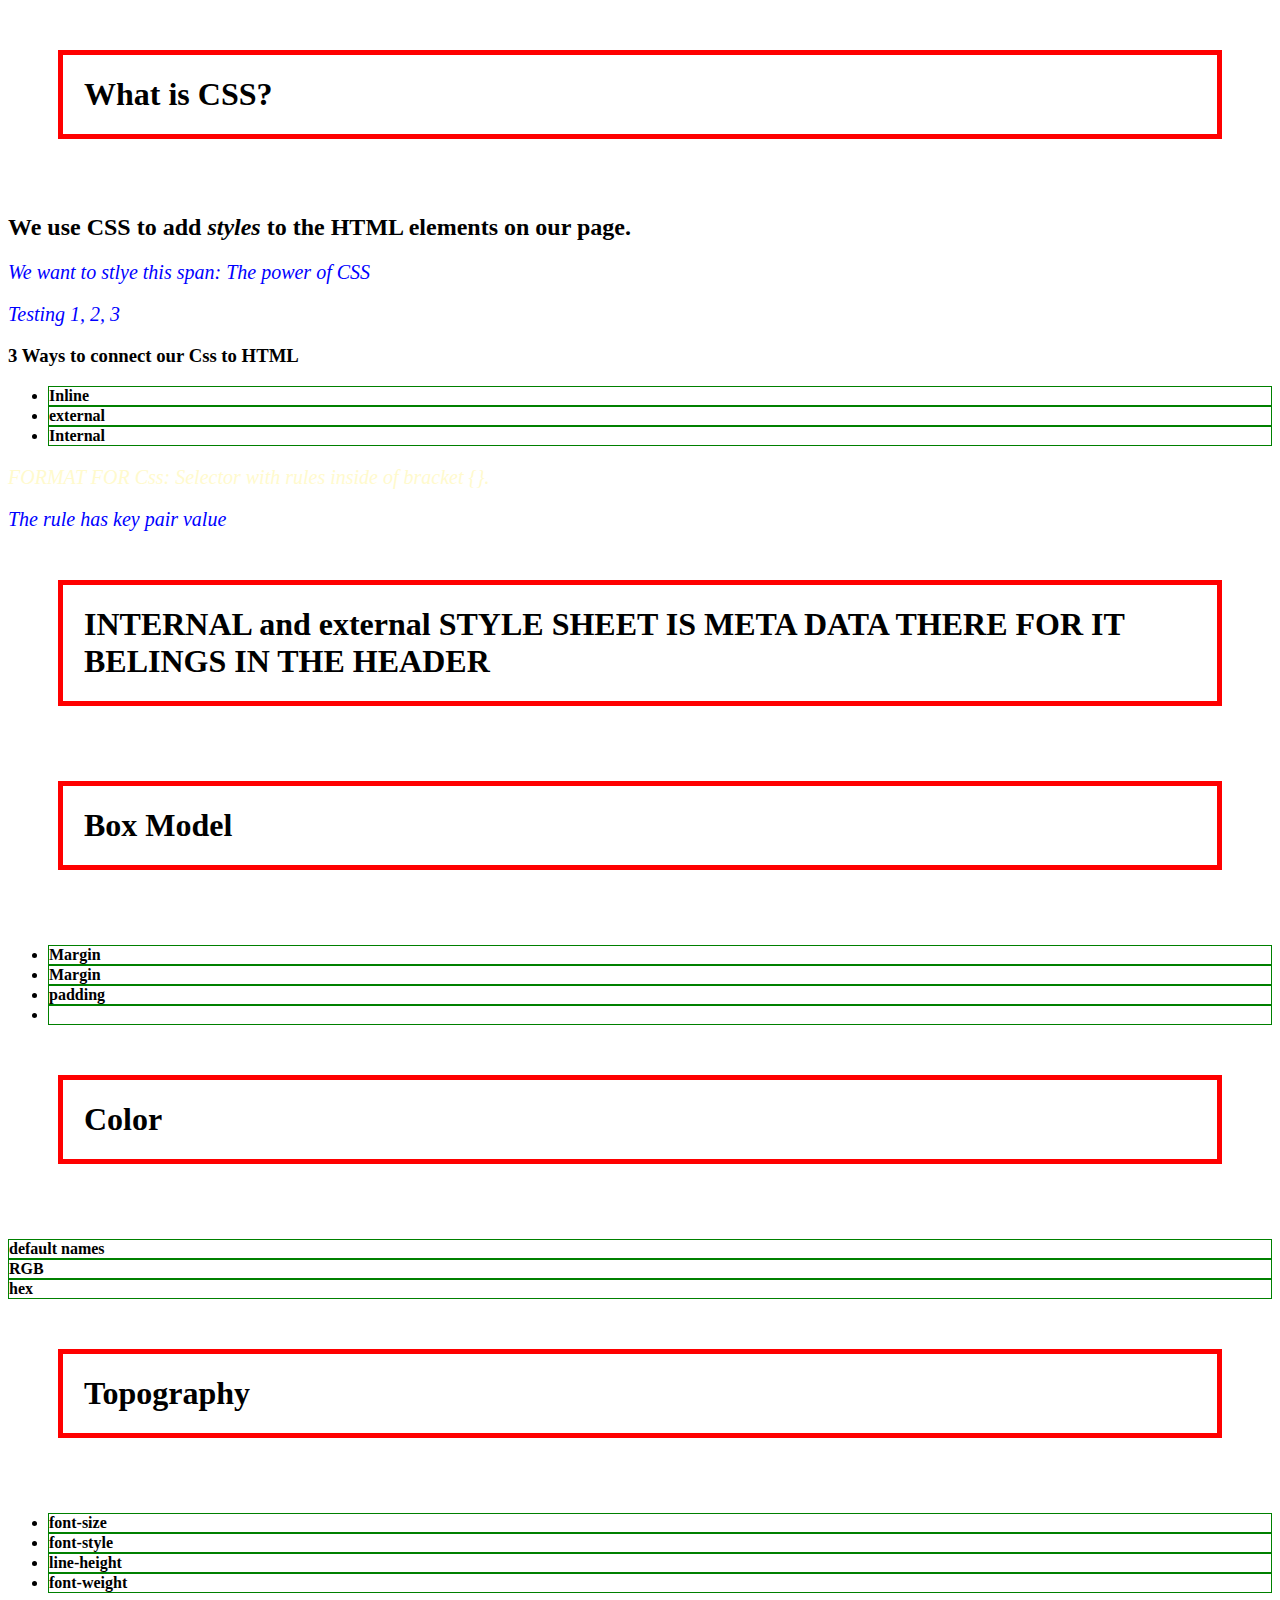
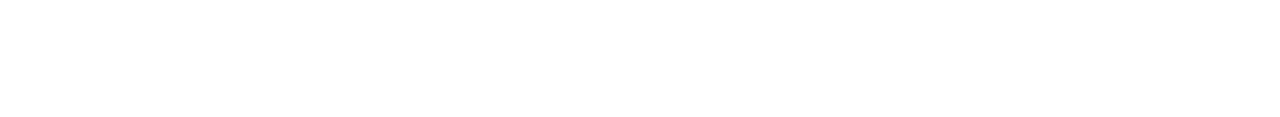
<file: week-1/day-3/index.html>
<!DOCTYPE html>
<html lang="en">
  <head>
    <meta charset="UTF-8" />
    <meta name="viewport" content="width=device-width, initial-scale=1.0" />
    <title>Document</title>
<STYLE>
li{
  border: solid 1px green; 
}

</STYLE>
<style src='./style.Css'></style>


<!--External-->
<link rel="stylesheet" href="./style.css"/>

<link rel="stylesheet" href=""

  </head>
  <body>
    <h1 style="border: solid 5px red">What is CSS?</h1>
    <h2>We use CSS to add <em>styles</em> to the HTML elements on our page.</h2>

    <p>We want to stlye this span:
       <span style="Border: solid 5px black>">The power of CSS</span></p>

<p>Testing 1, 2, 3</p>

    
     <h3> 3 Ways to connect our Css to HTML</h3>
     <ul> 
       <li>Inline</li>
       <li>external</li>
       <li>Internal</li>

      </ul>
 <p style="color: lemonchiffon"> FORMAT FOR Css: Selector with rules inside of bracket {}.</p>
<P>The rule has key pair value</P>
      <h1>INTERNAL and external STYLE SHEET IS META DATA THERE FOR IT BELINGS IN THE HEADER</h1>

<h1>Box Model</h1>

<ul>
  <li> Margin</li>
  <li>Margin</li>
  <li>padding</li>
  <li><content</li>
</ul>

<h1>Color</h1>

<li>default names</li>
<li>RGB</li>
<li>hex</li>

<h1>Topography</h1>

<ul>
<li>font-size</li>
<li>font-style</li>
<li>line-height</li>
<li>font-weight</li>

</ul>


<div>
  

</div>

  </body>
</html>
</file>
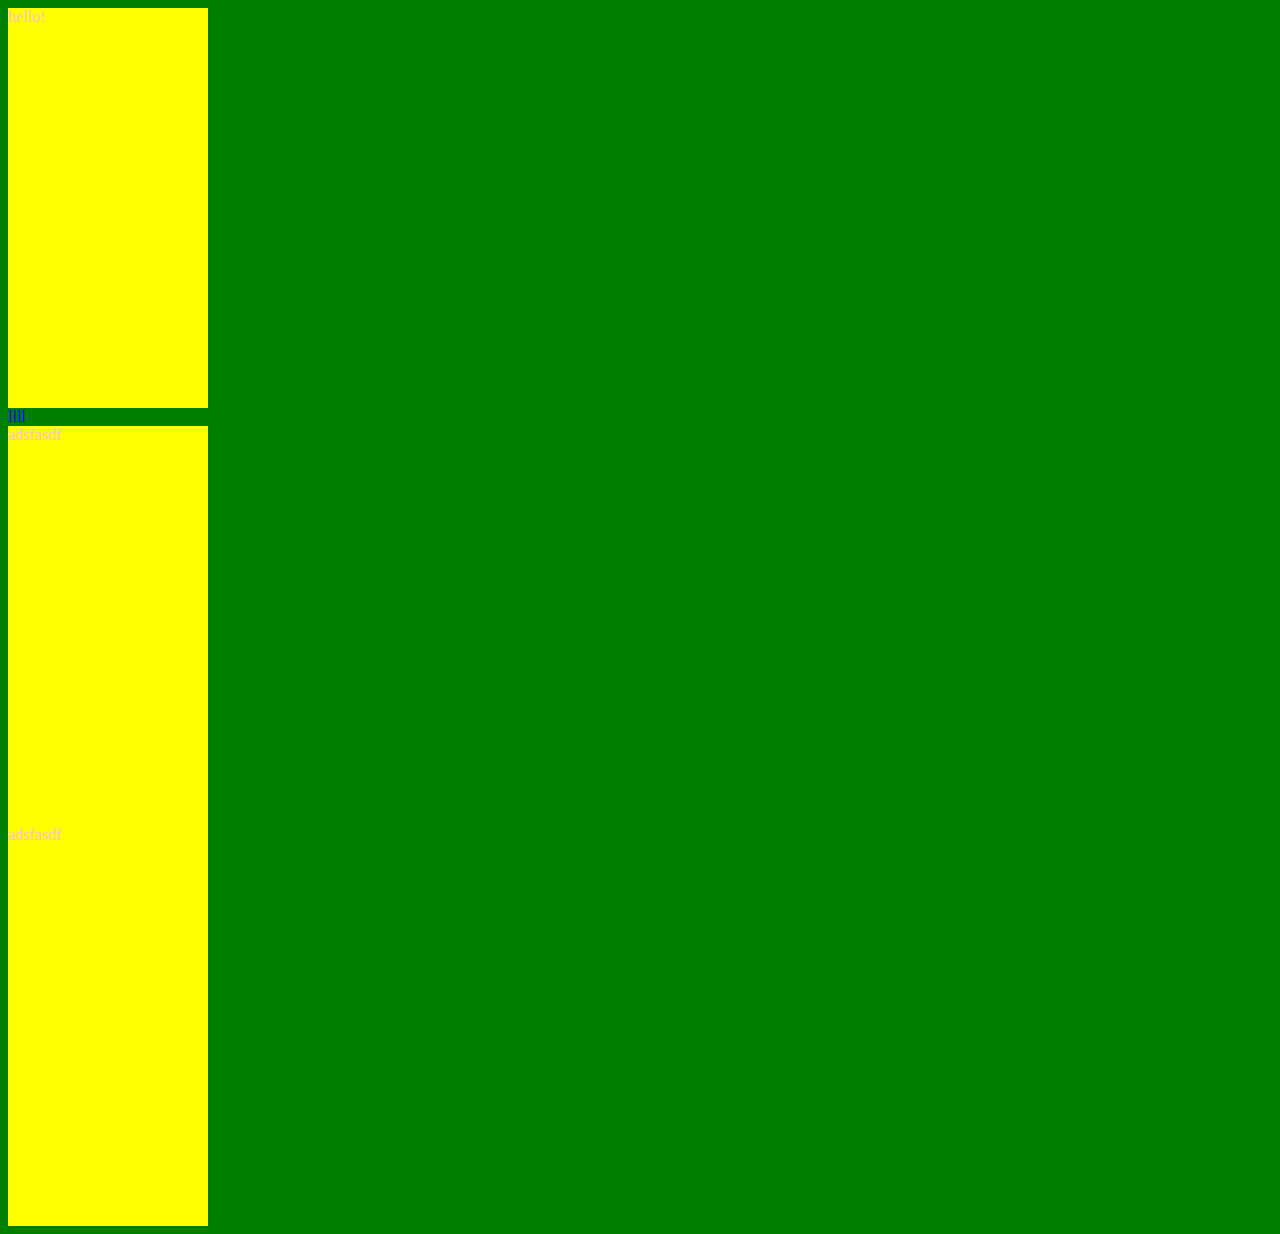
<file: week-1/day-4/index.html>
<!DOCTYPE html>
<html lang="en">
<head>
    <meta charset="UTF-8">
    <meta http-equiv="X-UA-Compatible" content="IE=edge">
    <meta name="viewport" content="width=device-width, initial-scale=1.0">
    <title>Day 4</title>
    <link rel="stylesheet" href="index.css">
</head>
<body>
    
    <div class="col">hello!</div>
        <div>
llll
        </div>
<div class="col" id="midColumn">adsfasdf</div>
    <div class="col">adsfasdf</div>
</body>
</html>
</file>
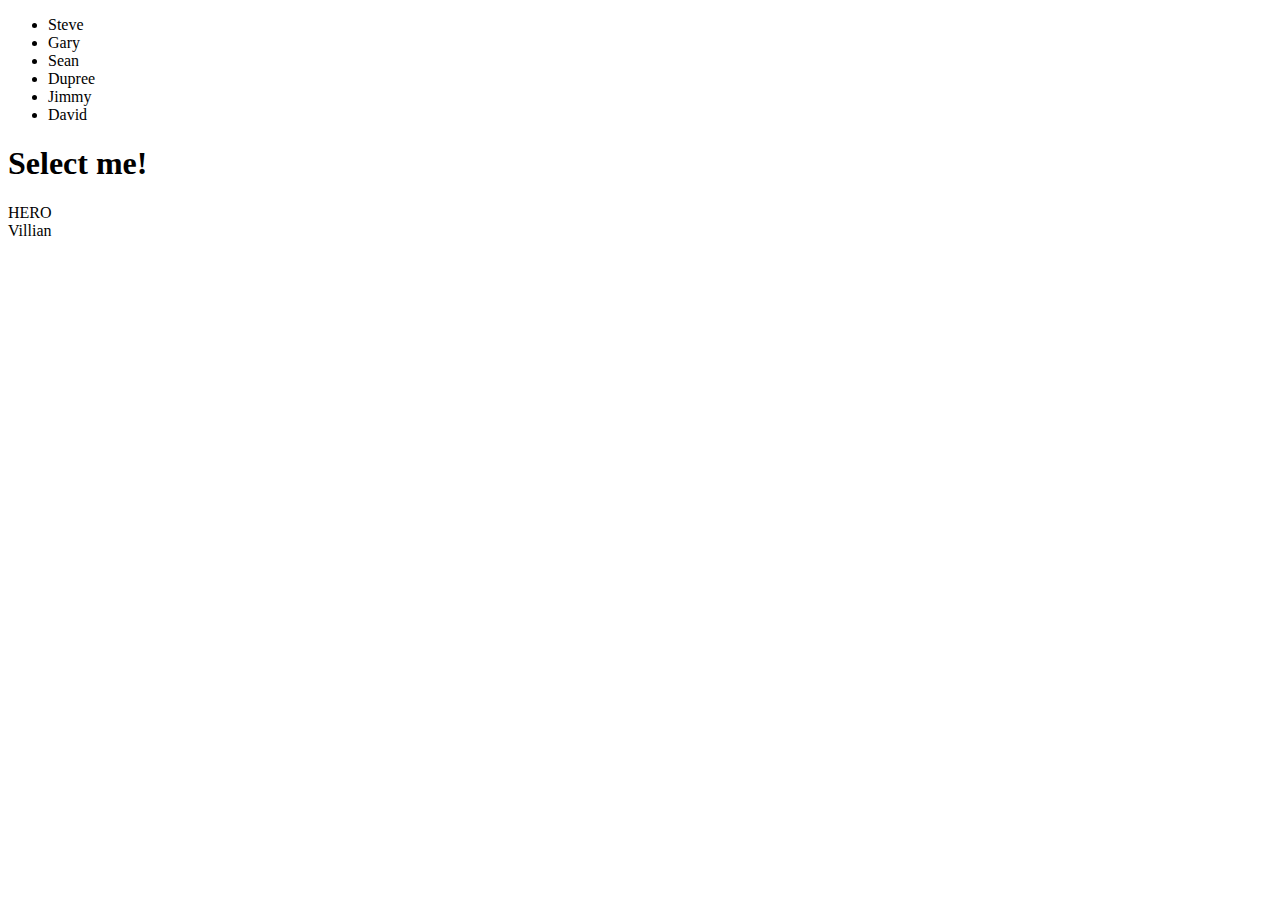
<file: week-2/day-3/index.html>
<!DOCTYPE html>
<html lang="en">
  <head>
    <meta charset="UTF-8" />
    <meta name="viewport" content="width=device-width, initial-scale=1.0" />
    <title>Document</title>
  </head>
  <body>
    <ul>
      <li>Steve</li>
      <li>Gary</li>
      <li>Sean</li>
      <li>Dupree</li>
      <li>Jimmy</li>
      <li>David</li>
    </ul>
    <h1>Select me!</h1>
    <div>HERO</div>
    <div>Villian</div>
  </body>
</html>
</file>
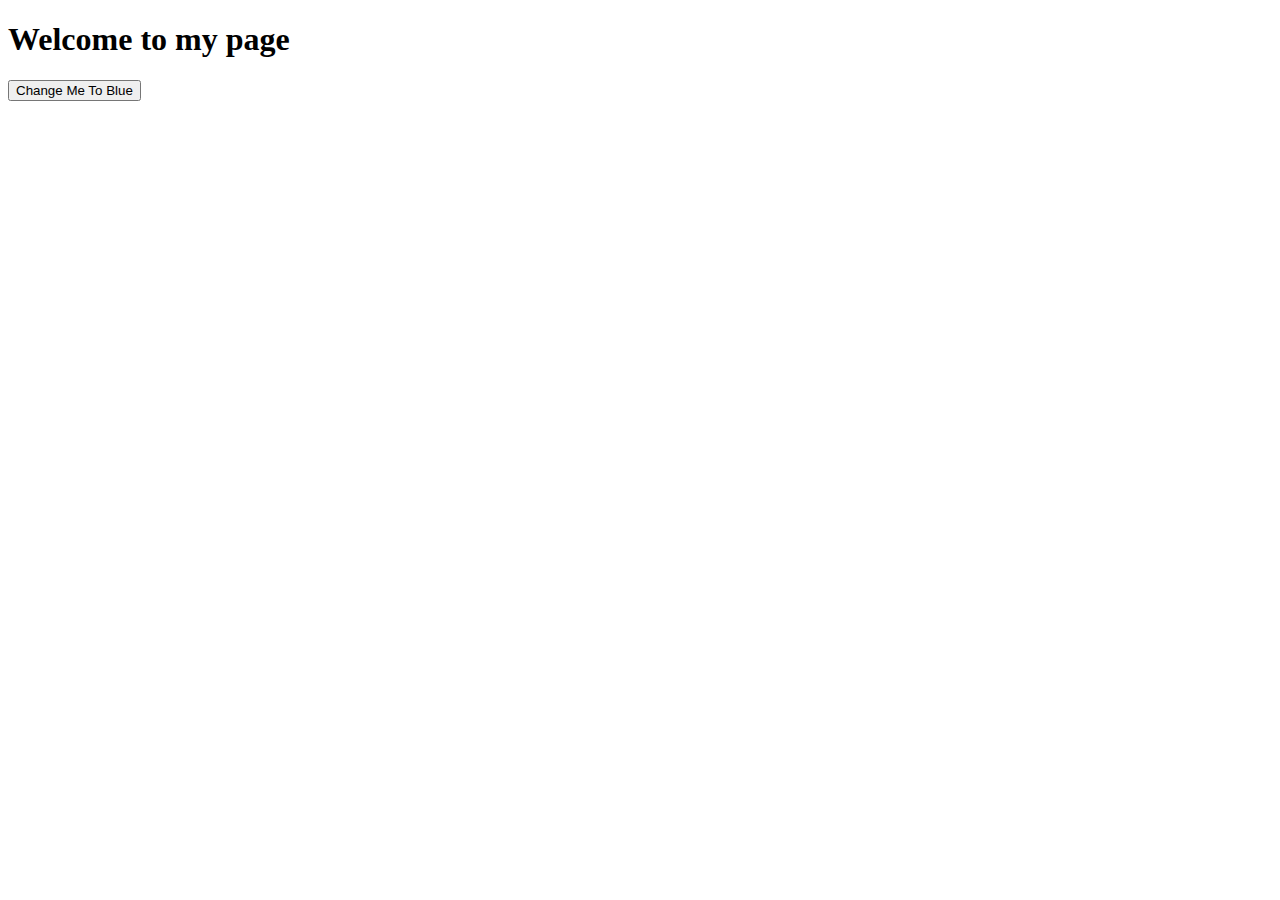
<file: week-2/day-4/index.html>
<!DOCTYPE html>
<html lang="en">
  <head>
    <meta charset="UTF-8" />
    <meta http-equiv="X-UA-Compatible" content="IE=edge" />
    <meta name="viewport" content="width=device-width, initial-scale=1.0" />
    <title>Document</title>
    <script src="./script.js"></script>
  </head>
  <body>
    <h1 id="grabMe">Welcome to my page</h1>
    <button onclick="turnBGblue()">Change Me To Blue</button>
  </body>
</html>
</file>
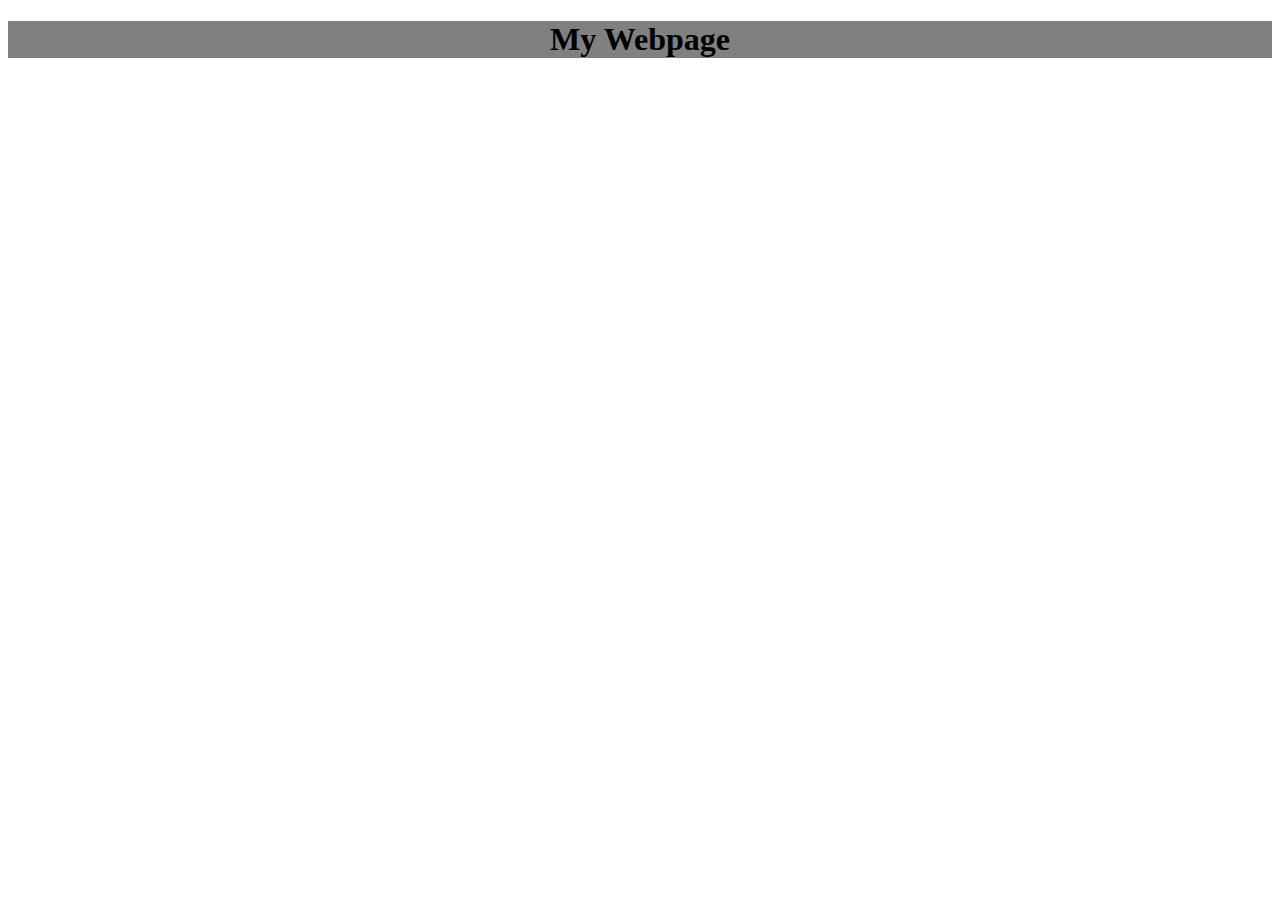
<file: week-1/day-2/mock1.html>
<!DOCTYPE html>
<html lang="en">
<head>
    <meta charset="UTF-8">
    <meta http-equiv="X-UA-Compatible" content="IE=edge">
    <meta name="viewport" content="width=>, initial-scale=1.0">
    <title>Document</title>
<style>
#header{background-color: gray;}

</style>

</head>
<body>
   
    <div id="header">
    <center><h1>My Webpage</h1></center> 

    </div>
</body>
</html>
</file>
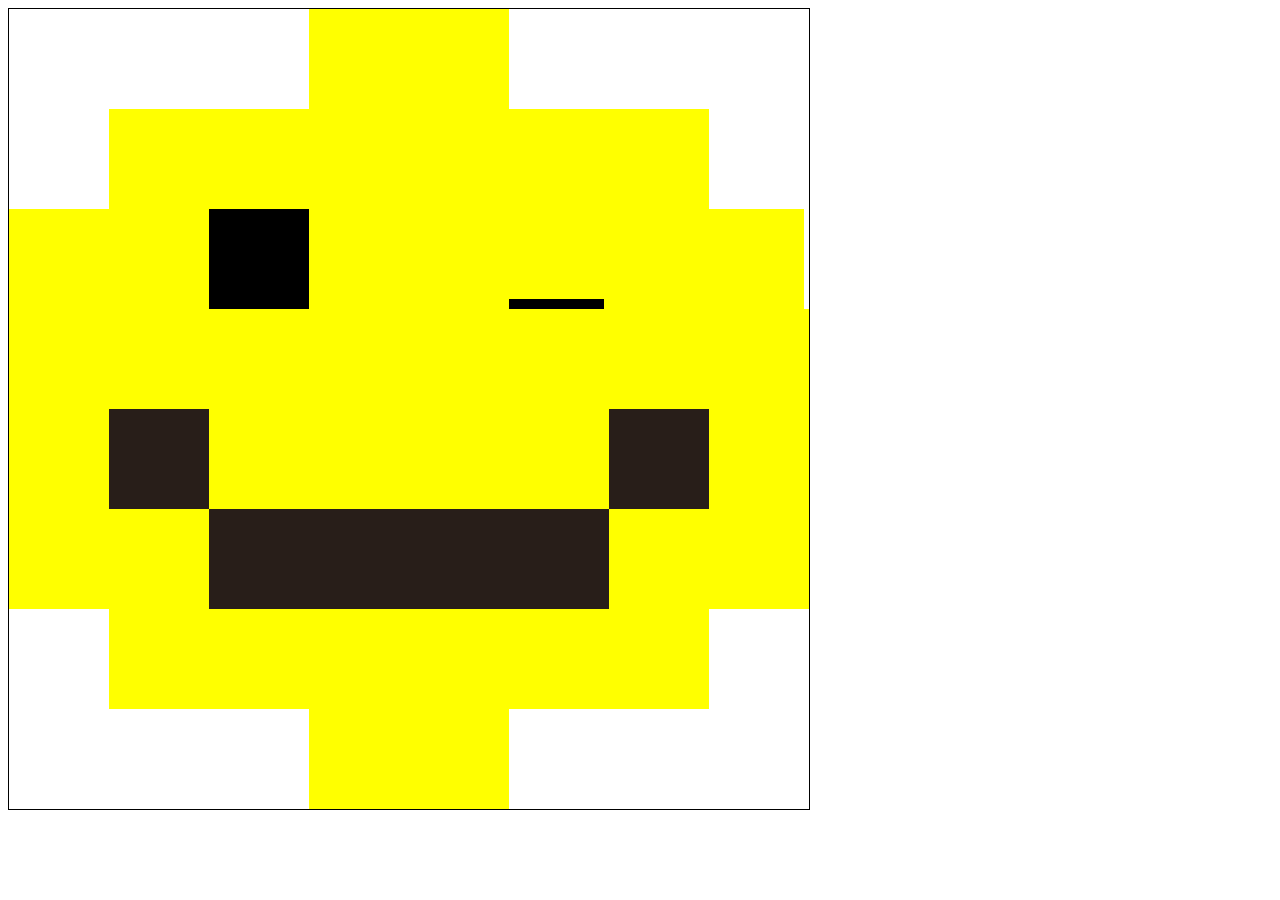
<file: week-1/day-3/exercise.html>
<!DOCTYPE html>
<html lang="en">
  <head>
    <meta charset="UTF-8" />
    <meta http-equiv="X-UA-Compatible" content="IE=edge" />
    <meta name="viewport" content="width=device-width, initial-scale=1.0" />
    <title>Document</title>
    <style>
      body {
        width: 800px;
        height: 800px;
        border: solid 1px black;
      }
      /* Enter your code below */

div{
  width: 100px;
  height: 100px;
  float: left;
}

.yellow{background-color: yellow;}

#leftEye {background-color: black;}

#wink {width: 95px;height: 90px;border-bottom: solid 10px black;
}

.smile {background-color: rgb(40, 30, 25);}


      /* Enter your code above */
    </style>
  </head>
  <body>
    <div></div>
    <div></div>
    <div></div>
    <div class="yellow"></div>
    <div class="yellow"></div>
    <div></div>
    <div></div>
    <div></div>

    <div></div>
    <div class="yellow"></div>
    <div class="yellow"></div>
    <div class="yellow"></div>
    <div class="yellow"></div>
    <div class="yellow"></div>
    <div class="yellow"></div>
    <div></div>

    <div class="yellow"></div>
    <div class="yellow"></div>
    <div id="leftEye"></div>
    <div class="yellow"></div>
    <div class="yellow"></div>
    <div id="wink" class="yellow"></div>
    <div class="yellow"></div>
    <div class="yellow"></div>

    <div class="yellow"></div>
    <div class="yellow"></div>
    <div class="yellow"></div>
    <div class="yellow"></div>
    <div class="yellow"></div>
    <div class="yellow"></div>
    <div class="yellow"></div>
    <div class="yellow"></div>

    <div class="yellow"></div>
    <div class="smile"></div>
    <div class="yellow"></div>
    <div class="yellow"></div>
    <div class="yellow"></div>
    <div class="yellow"></div>
    <div class="smile"></div>
    <div class="yellow"></div>

    <div class="yellow"></div>
    <div class="yellow"></div>
    <div class="smile"></div>
    <div class="smile"></div>
    <div class="smile"></div>
    <div class="smile"></div>
    <div class="yellow"></div>
    <div class="yellow"></div>

    <div></div>
    <div class="yellow"></div>
    <div class="yellow"></div>
    <div class="yellow"></div>
    <div class="yellow"></div>
    <div class="yellow"></div>
    <div class="yellow"></div>
    <div></div>

    <div></div>
    <div></div>
    <div></div>
    <div class="yellow"></div>
    <div class="yellow"></div>
    <div></div>
    <div></div>
    <div></div>
  </body>
</html>
</file>
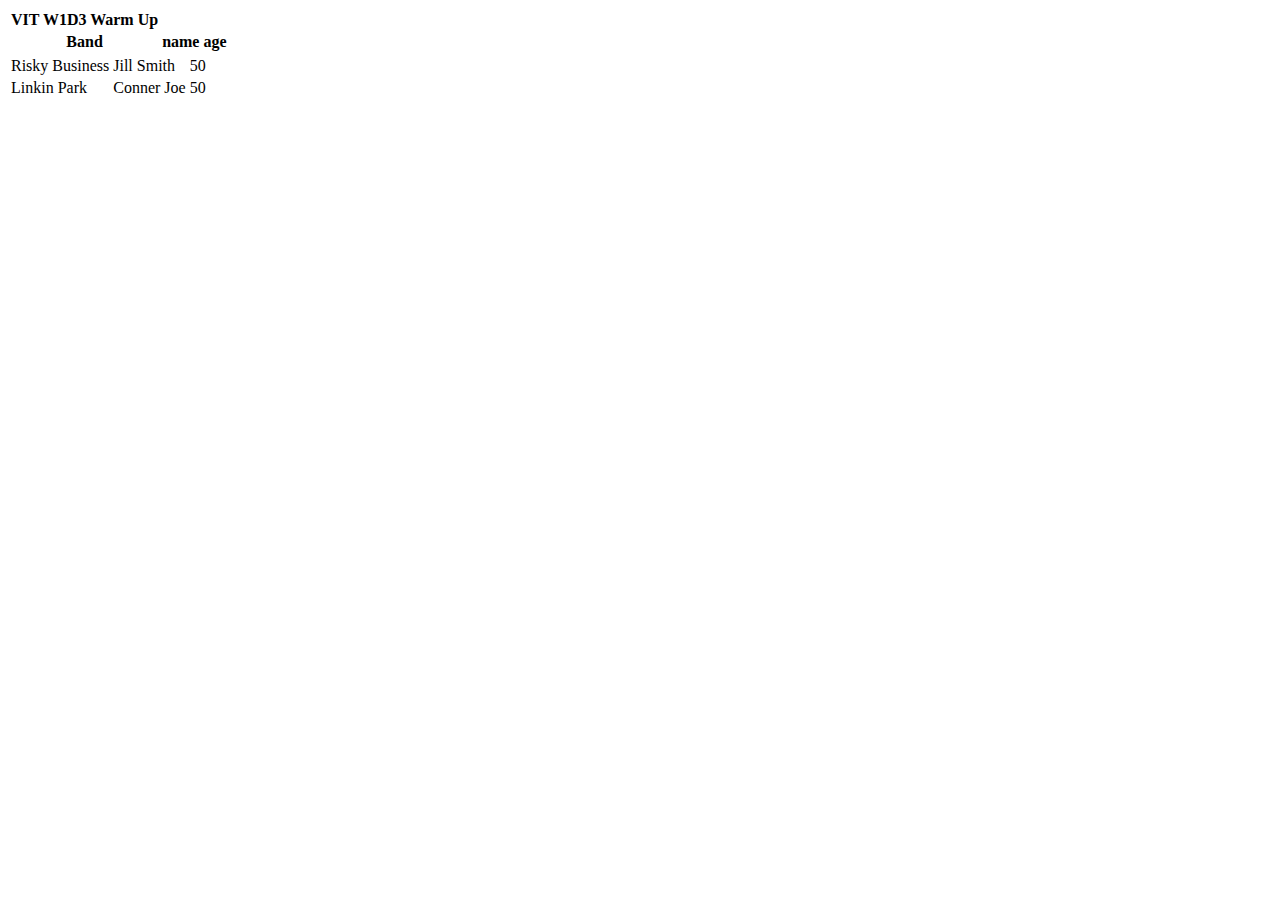
<file: week-1/day-3/warm-up.html>
<!DOCTYPE html>
<html lang="en">
  <head>
    <meta charset="UTF-8" />
    <meta name="viewport" content="width=device-width, initial-scale=1.0" />
    <title>VIT W1D3 Warm Up</title>
  </head>
  <body>
    <table>
        <thead>
      
          <tr>
          <th>VIT W1D3 Warm Up</th>
        </tr>
        </thead>
  <thead>
          <th>Band</th>
          <th>name
          </th>
          <th>age</th>
        </thead>
<table>
<tr>
<td>Risky Business</td>
<td>Jill Smith</td>
<td>50</td>
</tr>
<tr>
<td>Linkin Park</td>
<td>Conner Joe</td>
<td>50</td>

</tr>

</table>
     

  </body>
</html>
</file>
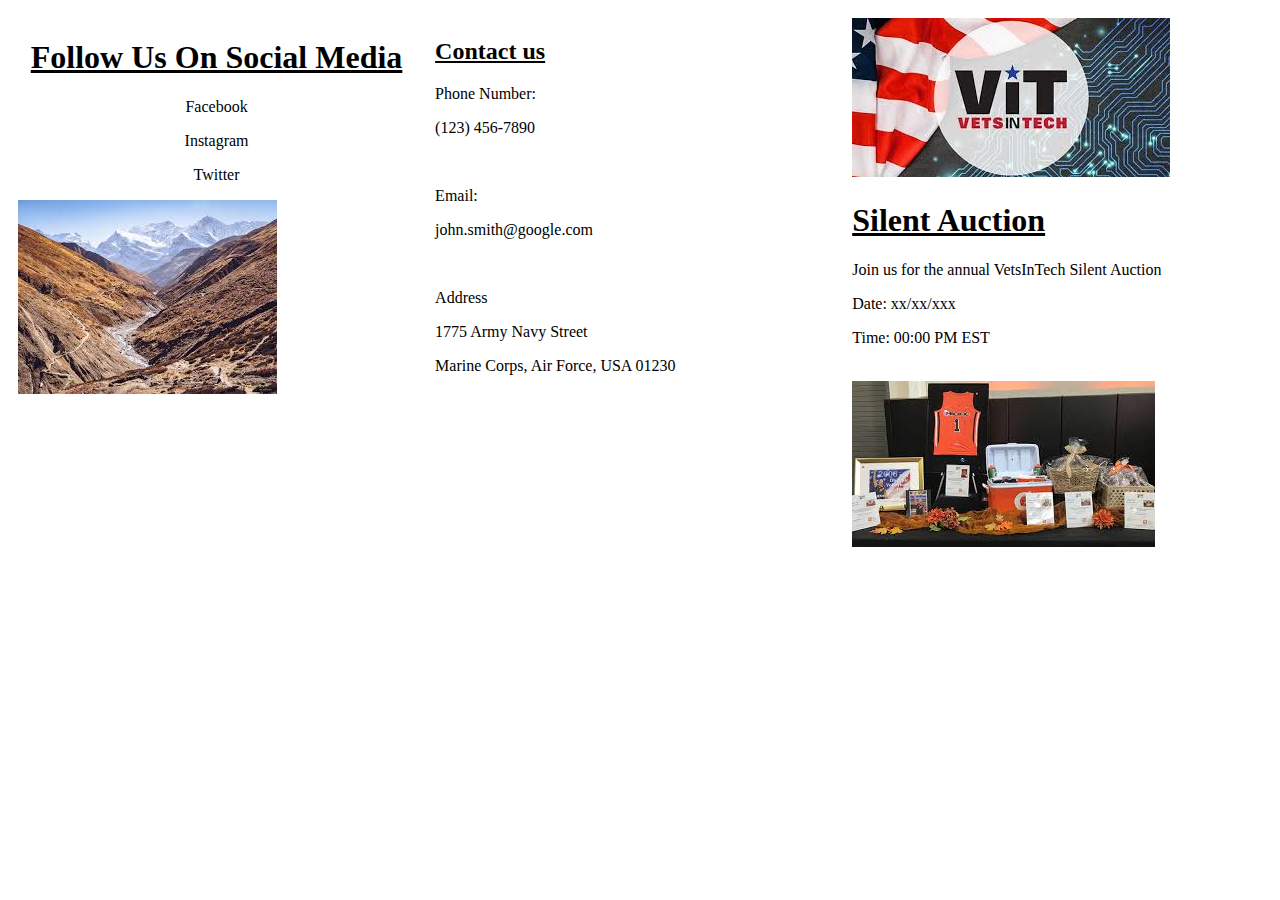
<file: week-1/day-4/assignment.html>
<!DOCTYPE html>
<html>
<head>
<meta name="viewport" content="width=device-width, initial-scale=1">

<link rel="stylesheet" href="assignment.css">

<style>
* {
  box-sizing: border-box;
}

.column {
    float: left;
    padding: 10px;
    height: 300px; 
  }
  
  .left, .right {
    width: 33%;
  }
  
  .middle {
    width: 33%;
  }
  
  .row:after {
    content: "";
    display: table;
    clear: both;
  }

.column {
    border-right: black;
}

</style>
</head>
<body>



<div class="row">
  <div class="column left";>
      
    <h1 style="text-align: center;" style="text-decoration: underline;">Follow Us On Social Media</h1>
    <p style="text-align: center;">Facebook</p>
    <p style="text-align: center;">Instagram</p>
    <p style="text-align: center;">Twitter</p>
    <img src="mountain.jpeg">

  </div>


  <div class="column middle"
 

    <img src="america.jpeg">
    <h2 style="text-decoration: underline;">Contact us</h2>
    <p>Phone Number:</p>
    <p>(123) 456-7890</p>
    <br>
    <p>Email:</p>
<p>john.smith@google.com</p>
<br>
<p>Address</p>
<p>1775 Army Navy Street</p>
<p>Marine Corps, Air Force, USA 01230</p>

  </div>
 

  <div class="column right">
      <img src="vetsintech.jpeg">
    <h1 style="text-decoration: underline;">Silent Auction</h1>
    <p>Join us for the annual VetsInTech Silent Auction</p>
<p>Date: xx/xx/xxx</p>
<p>Time: 00:00 PM EST</p>

<br>

<img src="auction.jpeg">


  </div>
</div>

</body>
</html>
</file>
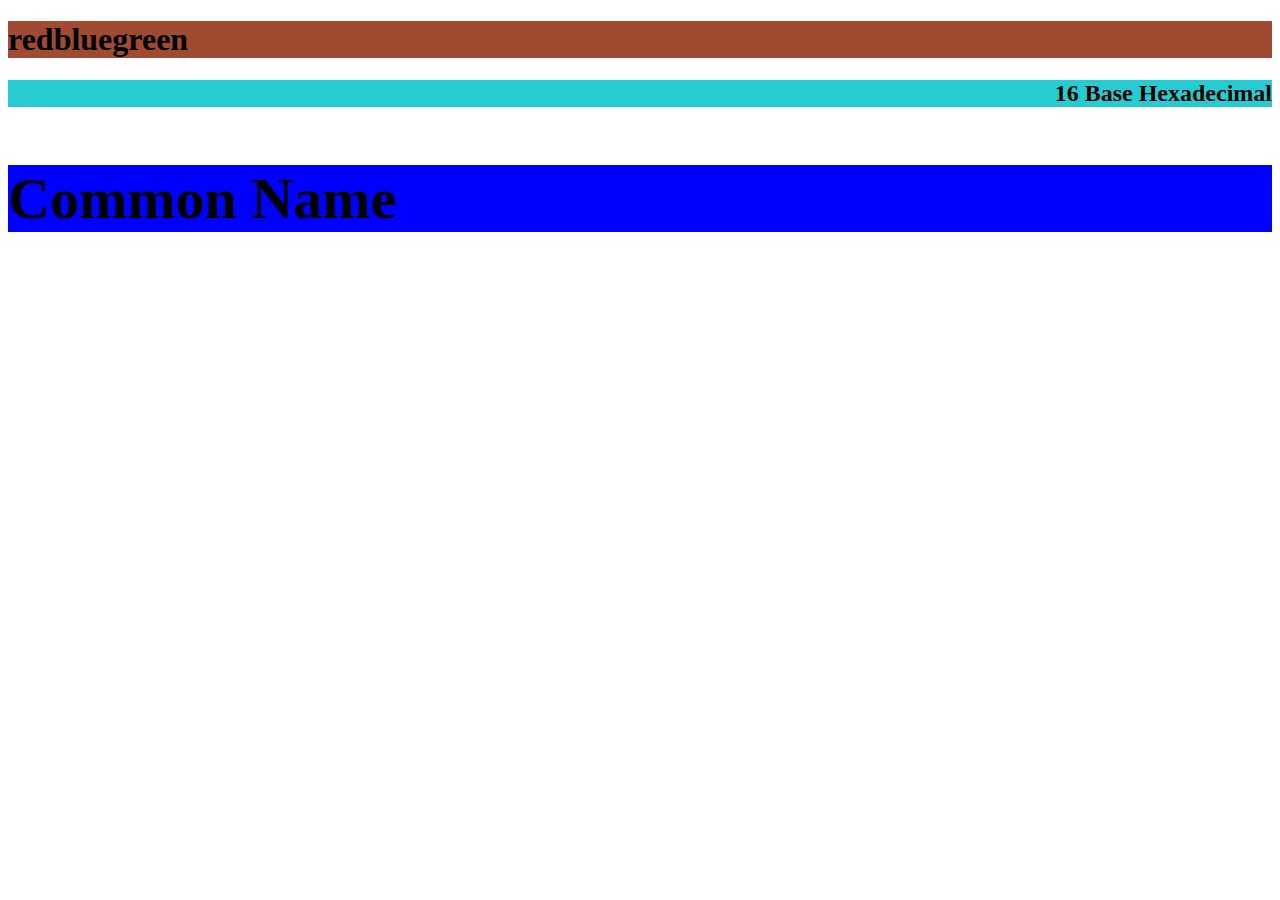
<file: week-1/day-4/warm-up.html>
<!DOCTYPE html>
<html lang="en">
<head>
    <meta charset="UTF-8">
    <meta http-equiv="X-UA-Compatible" content="IE=edge">
    <meta name="viewport" content="width=device-width, initial-scale=1.0">
    <title>Document</title>
    <link rel="stylesheet" href="./warm-up.css"/>
</head>
<body>
    <div style="background-color: rgb(160, 75, 49);">
        <h1>REDBLUEGREEN</h1></div>
        
    <div style="background-color: #27ccd2;">
        <h2>16 Base Hexadecimal</h2></div>
            
    <div style="background-color: blue;">
        <h3>Common Name</h3></div>
        


</body>
</html>
</file>
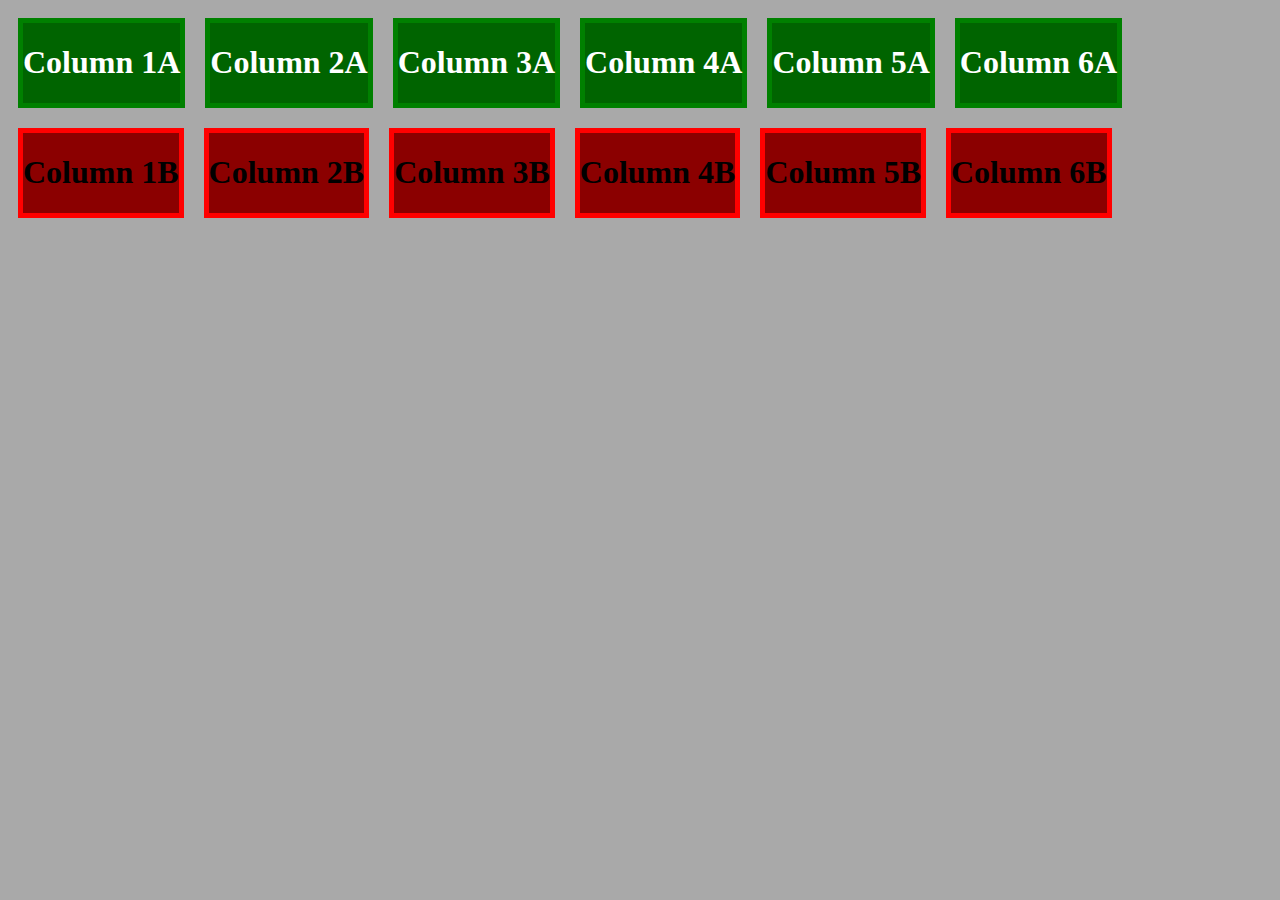
<file: week-2/day-1/example2.html>
<!DOCTYPE html>
<html lang="en">
<head>
    <meta charset="UTF-8">
    <meta http-equiv="X-UA-Compatible" content="IE=edge">
    <meta name="viewport" content="width=device-width, initial-scale=1.0">
    <title>Example</title>
    <link rel='stylesheet' href="example2.css" />
</head>
<body>
    <div class="container">
        <div class='colA'>
            <h1>Column 1A</h1>
        </div>
        <div class='colA'>
            <h1>Column 2A</h1>
        </div>
        <div class='colA'>
            <h1>Column 3A</h1>
        </div>
        <div class='colA'>
            <h1>Column 4A</h1>
        </div>
        <div class='colA'>
            <h1>Column 5A</h1>
        </div>
        <div class='colA'>
            <h1>Column 6A</h1>
        </div>
    </div>
    <div class="container">
        <div class='colB'>
            <h1>Column 1B</h1>
        </div>
        <div class='colB'>
            <h1>Column 2B</h1>
        </div>
        <div class='colB'>
            <h1>Column 3B</h1>
        </div>
        <div class='colB'>
            <h1>Column 4B</h1>
        </div>
        <div class='colB'>
            <h1>Column 5B</h1>
        </div>
        <div class='colB'>
            <h1>Column 6B</h1>
        </div>
    </div>
</body>
</html>
</file>
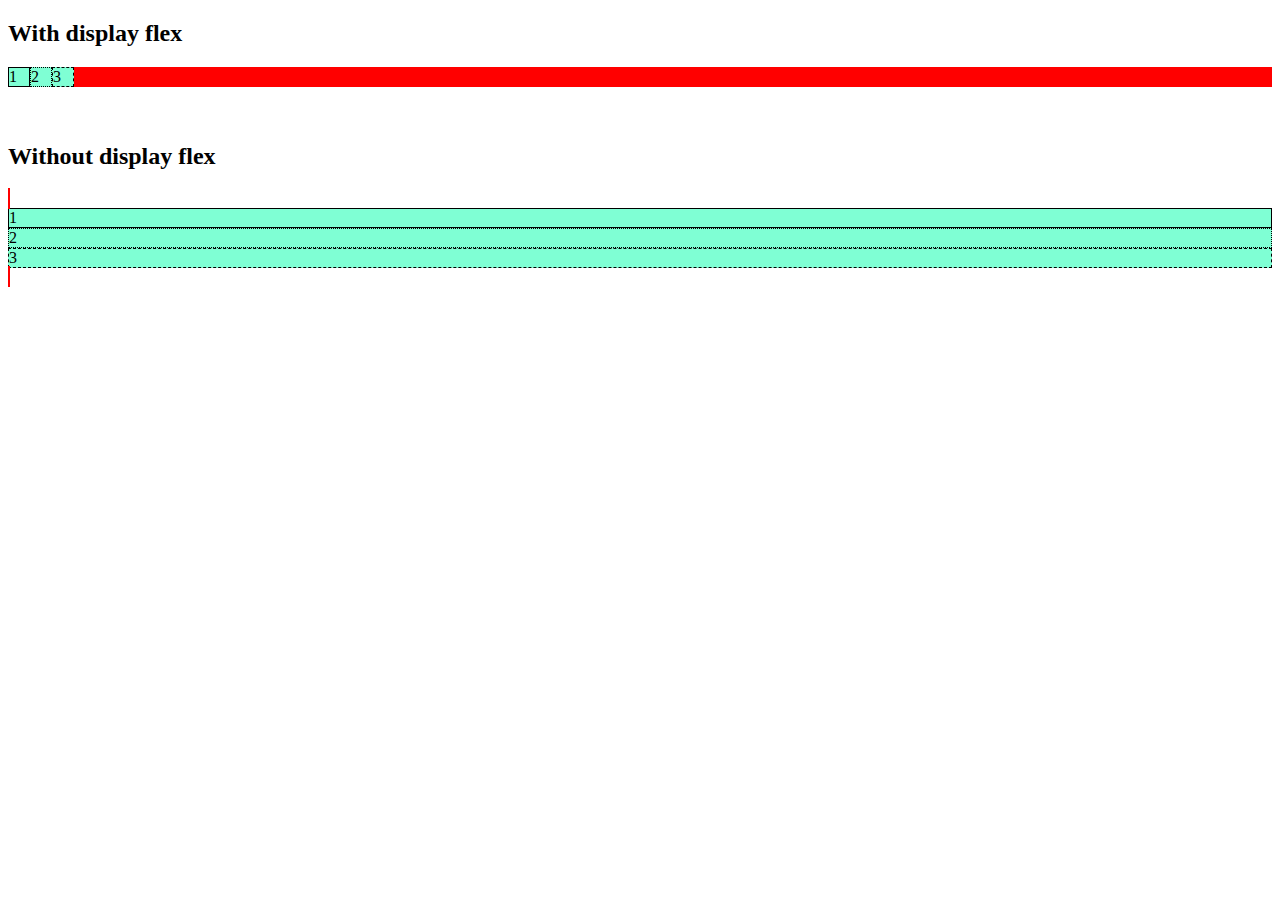
<file: week-2/day-2/warmup.html>
<!doctype html>
<html lang="en">
<head>
    <meta charset="UTF-8">
    <meta name="viewport"
          content="width=device-width, user-scalable=no, initial-scale=1.0, maximum-scale=1.0, minimum-scale=1.0">
    <meta http-equiv="X-UA-Compatible" content="ie=edge">
    <title>WarmUp - W2D2</title>
</head>
<body>

    <h2>With display flex</h2>

    <span style="display: flex; background-color: red;">
        <div style="min-width: 20px; background-color: aquamarine; border: 1px solid;">1</div>
        <div style="min-width: 20px; background-color: aquamarine; border: 1px dotted;">2</div>
        <div style="min-width: 20px; background-color: aquamarine; border: 1px dashed;">3</div>
    </span>

    <br><br>

    <h2>Without display flex</h2>

    <span style="border: 2px solid red; margin: 0 auto;">
        <div style="min-width: 20px; background-color: aquamarine; border: 1px solid;">1</div>
        <div style="min-width: 20px; background-color: aquamarine; border: 1px dotted;">2</div>
        <div style="min-width: 20px; background-color: aquamarine; border: 1px dashed;">3</div>
    </span>

</body>
</html>
</file>
<file: week-1/day-3/style.css>
p {
  color: blue;
  font-size: 20px;
  font-style: italic;
  line-height: 22px;
}
h1 {
  /*
  margin: 100px; */
  margin-top: 50px;
  margin-bottom: 75px;
  margin-left: 50px;
  margin-right: 50px;
  /* color: RGB{74, 169, 80} : */
  border: solid 5px red;
  padding: 21px;
}

div {
  width: 100px;
  height: 100px;
}

li {
  font-weight: 900;
}

h2 {
  rule: something;
}
</file>
<file: week-1/day-4/index.css>
body {
  background-color: green;
}

div {
  color: blue;
  width: 33%;
}

div {
  color: blue;
}
.col {
  color: pink;
  width: 200px;
  height: 400px;
  background-color: yellow;
  border: 1x dotted orange;
}
</file>
<file: week-1/day-4/assignment.css>
h1 {
  text-decoration: underline;
}

div {
  border-left: black;
}
</file>
<file: week-1/day-4/warm-up.css>
h1 {
  text-transform: lowercase;
}

h2 {
  text-align: right;
}
h3 {
  font-size: 58px;
}
h4{
    text-shadow: 0ex;
body {
    background-color: grey;
}

div {
    width: 200px;
    height: 200px;
    background-color: pink;
}
</file>
<file: week-2/day-1/example2.css>
body {
  background-color: darkgray;
}

.container {
  display: flex;
  flex-direction: row;
  flex-wrap: wrap;
}

.colA {
  /* width: 1000px; */
  border: 5px solid green;
  background-color: darkgreen;
  color: white;
  margin: 10px;
}
.colB {
  border: 5px solid red;
  background-color: darkred;
  margin: 10px;
}
</file>
